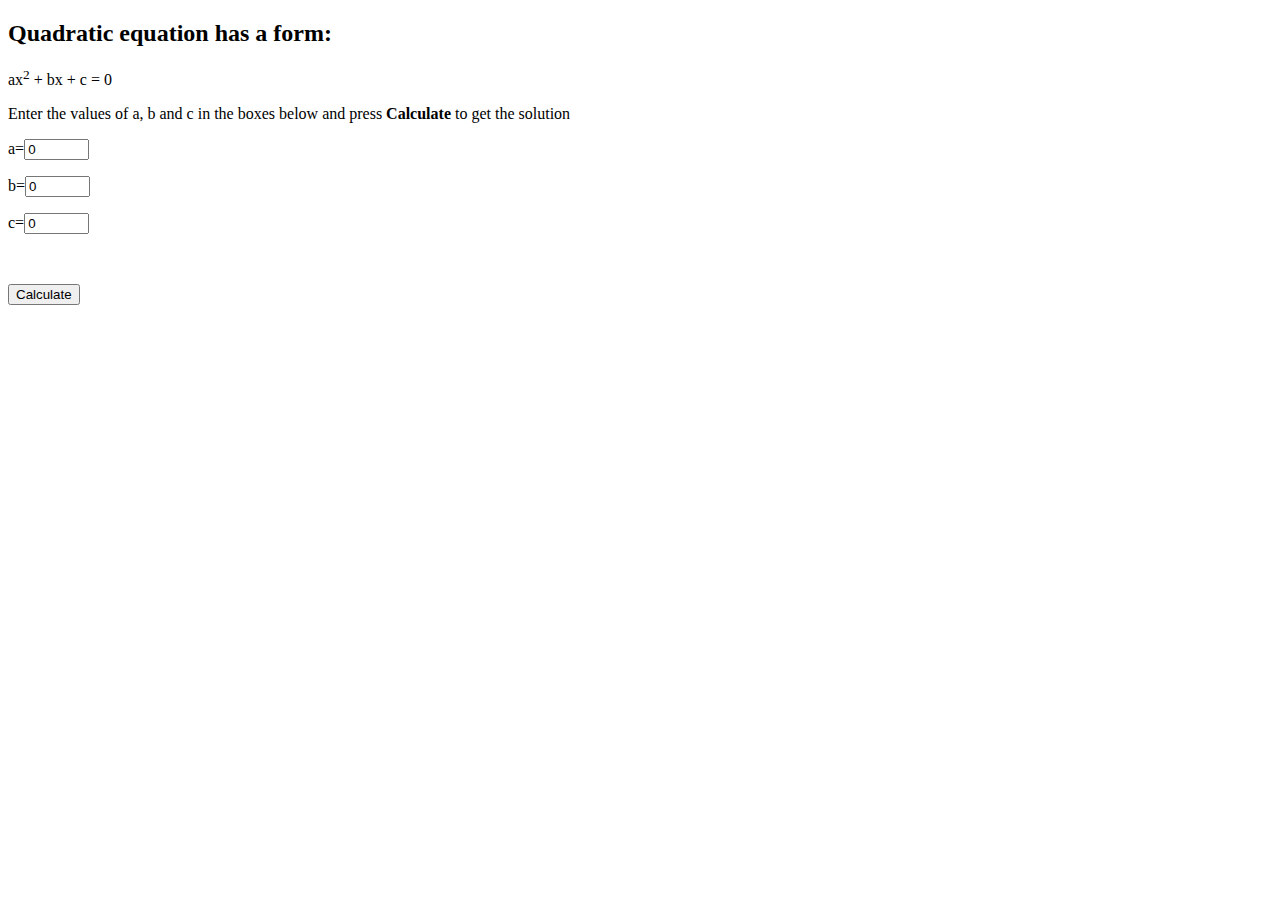
<file: quad.html>
<!DOCTYPE html>
<html>
<head lang="en">
    <meta charset="UTF-8">
    <title>Quadratic Equation Solver</title>
    <link rel="style" href="style.css" type="text/css">
    <script src="qd.js"></script>

</head>
<body>
<h2>Quadratic equation has a form:</h2>

<p>ax<sup>2</sup> + bx + c = 0</p>

<p>Enter the values of a, b and c in the boxes below and press <b>Calculate</b> to get the solution</p>
<tr>

    <p>a=<input type="text" size="5" id="a" value="0"></p>

    <p>b=<input type="text" size="5" id="b" value="0"></p>

    <p>c=<input type="text" size="5" id="c" value="0"></p>
    <br>
    <p id="solution"></p>
    <input type="button" value="Calculate" id="calc" class="button">


</tr>

</body>
</html>
</file>
<file: style.css>
body {
    background: url("https://dl.dropboxusercontent.com/s/094z4ndlxh56tyc/rsz_formula.jpg");
    background-size: cover;
    font-family: 'Alice', serif;
    margin: 0 0 100px;
}

#cont {
    padding-top: 15px;
    padding-bottom: 15px;
    margin-top: 30px;
    background-color: rgba(232, 232, 232, 0.96);
    border-radius: 15px;
    border: 10px solid #d3d0ca;

}

.col-xs-2 {
    border-radius: 15px;
}

#forms, #solution, #solution2 {
    font-size: 18px;
}

#formula {
    margin-left: 20%;
    margin-bottom: 20px;
}

#forms {
    margin-top: 10px;
    margin-bottom: 20px;
    margin-left: 5%;
}

#calc {
    margin-left: 10px;
    margin-top: 15px;
}

p:first-of-type {
    margin-top: 20px;
}

.pad {
    margin-left: 3%;
}

#footer {
    clear: both;
    border: 1px groove #aaaaaa;
    background-color: rgba(232, 232, 232, 0.96);
    padding: 0;
    text-align: center;
    vertical-align: middle;
    line-height: normal;
    margin: 0;
    position: fixed;
    bottom: 0;
    width: 100%;
    height: 35px;
}

#foot {
    margin: 0.5%;
}
</file>
